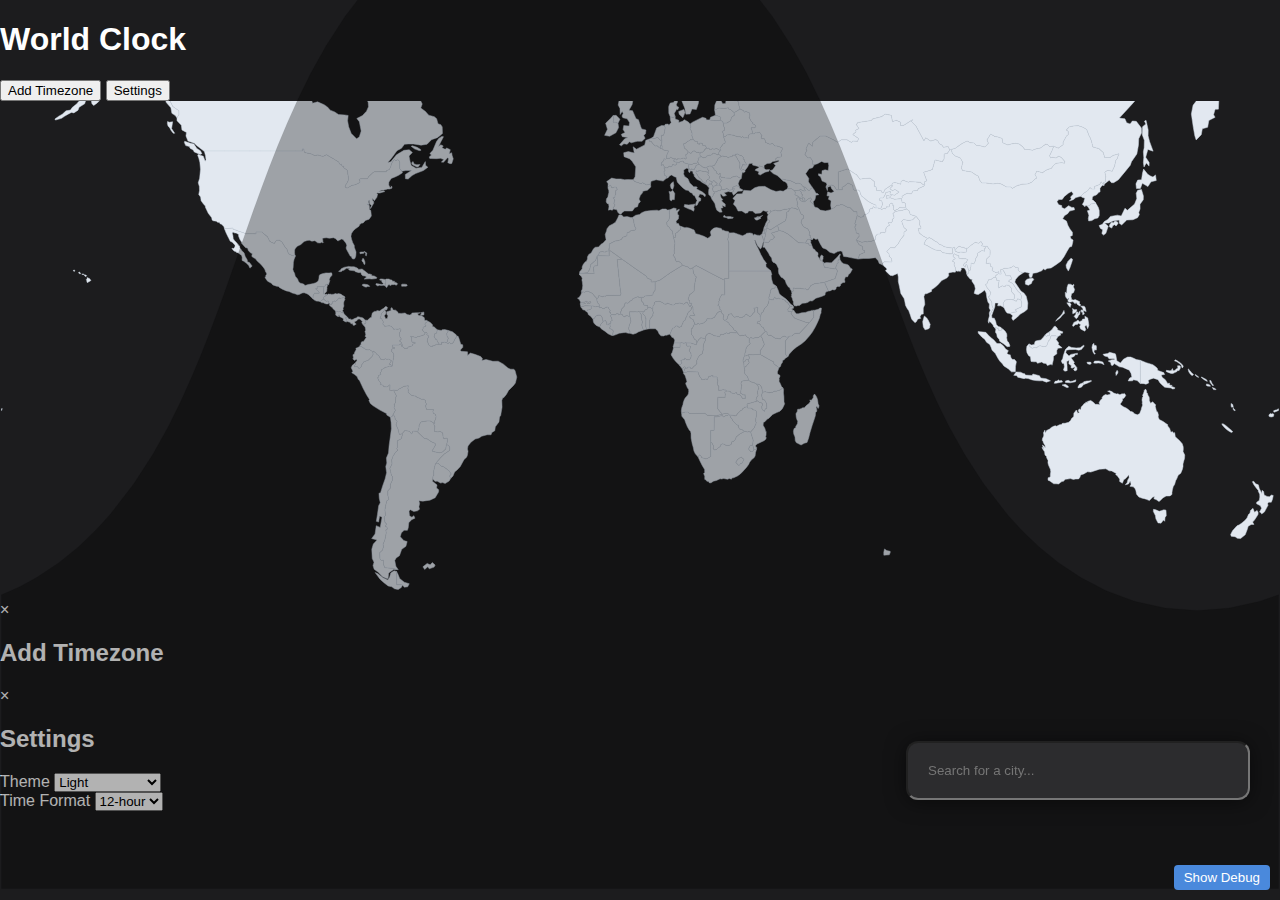
<file: index.html>
<!DOCTYPE html>
<html lang="en">
<head>
  <meta charset="UTF-8">
  <meta name="viewport" content="width=device-width, initial-scale=1.0">
  <title>World Clock</title>
  <link rel="stylesheet" href="styles.css">
  <link href="https://fonts.googleapis.com/css2?family=Inter:wght@300;400;500;600&display=swap" rel="stylesheet">
  <style>
    /* Ensure the map container has sufficient height */
    .map-container {
      min-height: 400px;
    }
    /* Add a loading indicator */
    .loading-indicator {
      position: absolute;
      top: 50%;
      left: 50%;
      transform: translate(-50%, -50%);
      text-align: center;
      color: #666;
    }
  </style>
</head>
<body>
  <div class="container">
    <div class="header">
      <h1>World Clock</h1>
      <button id="add-timezone" class="btn">Add Timezone</button>
      <button id="settings" class="btn">Settings</button>
    </div>
    
    <div class="map-container">
      <div id="world-map"></div>
      <div id="day-night-curve"></div>
      <div id="timezone-pins"></div>
      <div class="loading-indicator">Loading map data...</div>
    </div>
    
    <div id="timezone-modal" class="modal">
      <div class="modal-content">
        <span class="close">&times;</span>
        <h2>Add Timezone</h2>
        <input type="text" id="city-search" placeholder="Search for a city...">
        <div id="search-results"></div>
      </div>
    </div>

    <div id="settings-modal" class="modal">
      <div class="modal-content">
        <span class="close">&times;</span>
        <h2>Settings</h2>
        <div class="setting">
          <label for="theme-select">Theme</label>
          <select id="theme-select">
            <option value="light">Light</option>
            <option value="dark">Dark</option>
            <option value="auto">Auto (System)</option>
          </select>
        </div>
        <div class="setting">
          <label for="time-format">Time Format</label>
          <select id="time-format">
            <option value="12">12-hour</option>
            <option value="24">24-hour</option>
          </select>
        </div>
      </div>
    </div>
  </div>
  
  <!-- Add console output display for debugging -->
  <div id="console-output" style="display: none; padding: 10px; background: #f8f9fa; border-top: 1px solid #ddd; font-family: monospace; font-size: 12px; max-height: 200px; overflow-y: auto;"></div>
  <button id="toggle-console" style="position: fixed; bottom: 10px; right: 10px; z-index: 1000; padding: 5px 10px; background: #4a89dc; color: white; border: none; border-radius: 4px; cursor: pointer;">Show Debug</button>
  
  <!-- Load libraries locally instead of from CDN -->
  <script src="lib/d3.v7.min.js"></script>
  <script src="lib/d3-geo.v2.min.js"></script>
  <script src="lib/topojson.v3.min.js"></script>
  
  <!-- Chrome Storage Shim (for testing outside extension) -->
  <script src="js/chrome-storage-shim.js"></script>
  
  <!-- Custom debug console -->
  <script>
    // Override console methods to capture output
    (function() {
      const originalConsole = {
        log: console.log,
        error: console.error,
        warn: console.warn,
        info: console.info
      };
      
      const consoleOutput = document.getElementById('console-output');
      const toggleButton = document.getElementById('toggle-console');
      
      toggleButton.addEventListener('click', function() {
        if (consoleOutput.style.display === 'none') {
          consoleOutput.style.display = 'block';
          toggleButton.textContent = 'Hide Debug';
        } else {
          consoleOutput.style.display = 'none';
          toggleButton.textContent = 'Show Debug';
        }
      });
      
      function appendToConsole(level, args) {
        const entry = document.createElement('div');
        const timestamp = new Date().toISOString().split('T')[1].split('.')[0];
        entry.innerHTML = `<span style="color: #999;">[${timestamp}]</span> <span style="color: ${level === 'error' ? 'red' : level === 'warn' ? 'orange' : level === 'info' ? 'blue' : 'black'}">${level}:</span> ${Array.from(args).map(arg => typeof arg === 'object' ? JSON.stringify(arg) : arg).join(' ')}`;
        consoleOutput.appendChild(entry);
        consoleOutput.scrollTop = consoleOutput.scrollHeight;
      }
      
      console.log = function() {
        appendToConsole('log', arguments);
        originalConsole.log.apply(console, arguments);
      };
      
      console.error = function() {
        appendToConsole('error', arguments);
        originalConsole.error.apply(console, arguments);
      };
      
      console.warn = function() {
        appendToConsole('warn', arguments);
        originalConsole.warn.apply(console, arguments);
      };
      
      console.info = function() {
        appendToConsole('info', arguments);
        originalConsole.info.apply(console, arguments);
      };
    })();
  </script>
  
  <!-- App scripts -->
  <script src="js/data.js"></script>
  <script src="js/worldMap.js"></script>
  <script src="js/dayNightCurve.js"></script>
  <script src="js/timezones.js"></script>
  <script src="js/app.js"></script>
</body>
</html>
</file>
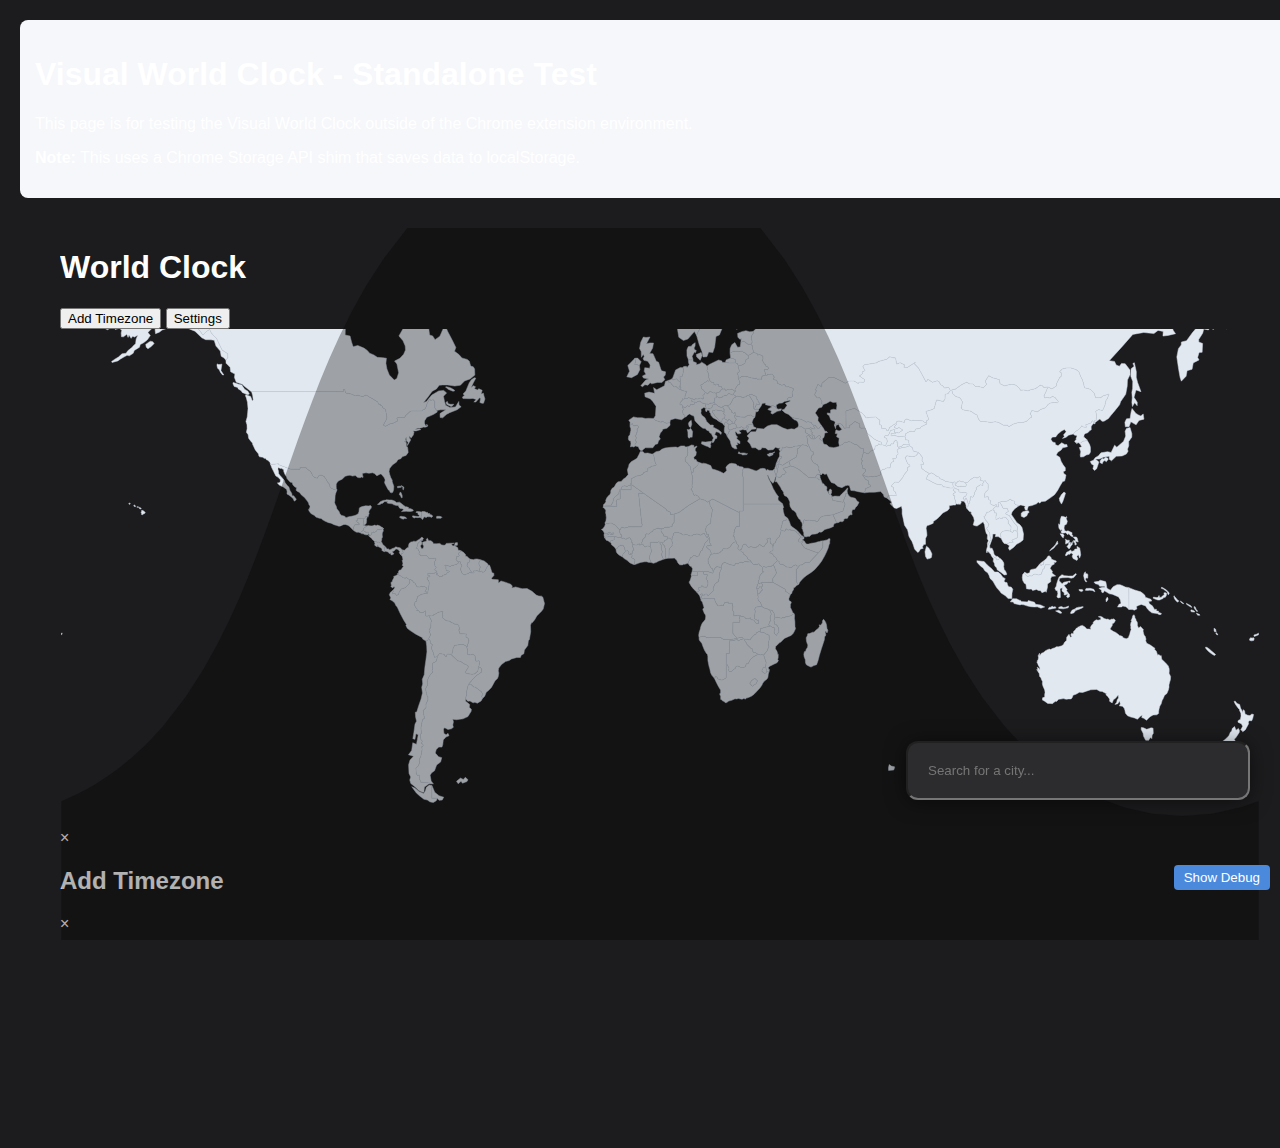
<file: standalone.html>
<!DOCTYPE html>
<html lang="en">
<head>
  <meta charset="UTF-8">
  <meta name="viewport" content="width=device-width, initial-scale=1.0">
  <title>Visual World Clock - Standalone Test</title>
  <link rel="stylesheet" href="styles.css">
  <link href="https://fonts.googleapis.com/css2?family=Inter:wght@300;400;500;600&display=swap" rel="stylesheet">
  <style>
    body {
      padding: 20px;
    }
    
    .container {
      max-width: 1200px;
      margin: 0 auto;
    }
    
    .test-header {
      margin-bottom: 30px;
      background-color: #f5f7fa;
      padding: 15px;
      border-radius: 8px;
    }
    
    .map-container {
      min-height: 500px;
    }
    
    .loading-indicator {
      position: absolute;
      top: 50%;
      left: 50%;
      transform: translate(-50%, -50%);
      text-align: center;
      color: #666;
    }
  </style>
</head>
<body>
  <div class="test-header">
    <h1>Visual World Clock - Standalone Test</h1>
    <p>This page is for testing the Visual World Clock outside of the Chrome extension environment.</p>
    <p><strong>Note:</strong> This uses a Chrome Storage API shim that saves data to localStorage.</p>
  </div>

  <div class="container">
    <div class="header">
      <h1>World Clock</h1>
      <button id="add-timezone" class="btn">Add Timezone</button>
      <button id="settings" class="btn">Settings</button>
    </div>
    
    <div class="map-container">
      <div id="world-map"></div>
      <div id="day-night-curve"></div>
      <div id="timezone-pins"></div>
      <div class="loading-indicator">Loading map data...</div>
    </div>
    
    <div id="timezone-modal" class="modal">
      <div class="modal-content">
        <span class="close">&times;</span>
        <h2>Add Timezone</h2>
        <input type="text" id="city-search" placeholder="Search for a city...">
        <div id="search-results"></div>
      </div>
    </div>

    <div id="settings-modal" class="modal">
      <div class="modal-content">
        <span class="close">&times;</span>
        <h2>Settings</h2>
        <div class="setting">
          <label for="theme-select">Theme</label>
          <select id="theme-select">
            <option value="light">Light</option>
            <option value="dark">Dark</option>
            <option value="auto">Auto (System)</option>
          </select>
        </div>
        <div class="setting">
          <label for="time-format">Time Format</label>
          <select id="time-format">
            <option value="12">12-hour</option>
            <option value="24">24-hour</option>
          </select>
        </div>
      </div>
    </div>
  </div>
  
  <!-- Debug console -->
  <div id="console-output" style="display: none; padding: 10px; background: #f8f9fa; border-top: 1px solid #ddd; font-family: monospace; font-size: 12px; max-height: 200px; overflow-y: auto;"></div>
  <button id="toggle-console" style="position: fixed; bottom: 10px; right: 10px; z-index: 1000; padding: 5px 10px; background: #4a89dc; color: white; border: none; border-radius: 4px; cursor: pointer;">Show Debug</button>
  
  <!-- Load libraries -->
  <script src="lib/d3.v7.min.js"></script>
  <script src="lib/d3-geo.v2.min.js"></script>
  <script src="lib/topojson.v3.min.js"></script>
  
  <!-- Chrome Storage Shim -->
  <script src="js/chrome-storage-shim.js"></script>
  
  <!-- Debug console script -->
  <script>
    // Override console methods to capture output
    (function() {
      const originalConsole = {
        log: console.log,
        error: console.error,
        warn: console.warn,
        info: console.info
      };
      
      const consoleOutput = document.getElementById('console-output');
      const toggleButton = document.getElementById('toggle-console');
      
      toggleButton.addEventListener('click', function() {
        if (consoleOutput.style.display === 'none') {
          consoleOutput.style.display = 'block';
          toggleButton.textContent = 'Hide Debug';
        } else {
          consoleOutput.style.display = 'none';
          toggleButton.textContent = 'Show Debug';
        }
      });
      
      function appendToConsole(level, args) {
        const entry = document.createElement('div');
        const timestamp = new Date().toISOString().split('T')[1].split('.')[0];
        entry.innerHTML = `<span style="color: #999;">[${timestamp}]</span> <span style="color: ${level === 'error' ? 'red' : level === 'warn' ? 'orange' : level === 'info' ? 'blue' : 'black'}">${level}:</span> ${Array.from(args).map(arg => typeof arg === 'object' ? JSON.stringify(arg) : arg).join(' ')}`;
        consoleOutput.appendChild(entry);
        consoleOutput.scrollTop = consoleOutput.scrollHeight;
      }
      
      console.log = function() {
        appendToConsole('log', arguments);
        originalConsole.log.apply(console, arguments);
      };
      
      console.error = function() {
        appendToConsole('error', arguments);
        originalConsole.error.apply(console, arguments);
      };
      
      console.warn = function() {
        appendToConsole('warn', arguments);
        originalConsole.warn.apply(console, arguments);
      };
      
      console.info = function() {
        appendToConsole('info', arguments);
        originalConsole.info.apply(console, arguments);
      };
    })();
  </script>
  
  <!-- App scripts -->
  <script src="js/data.js"></script>
  <script src="js/worldMap.js"></script>
  <script src="js/dayNightCurve.js"></script>
  <script src="js/timezones.js"></script>
  <script src="js/app.js"></script>
</body>
</html>
</file>
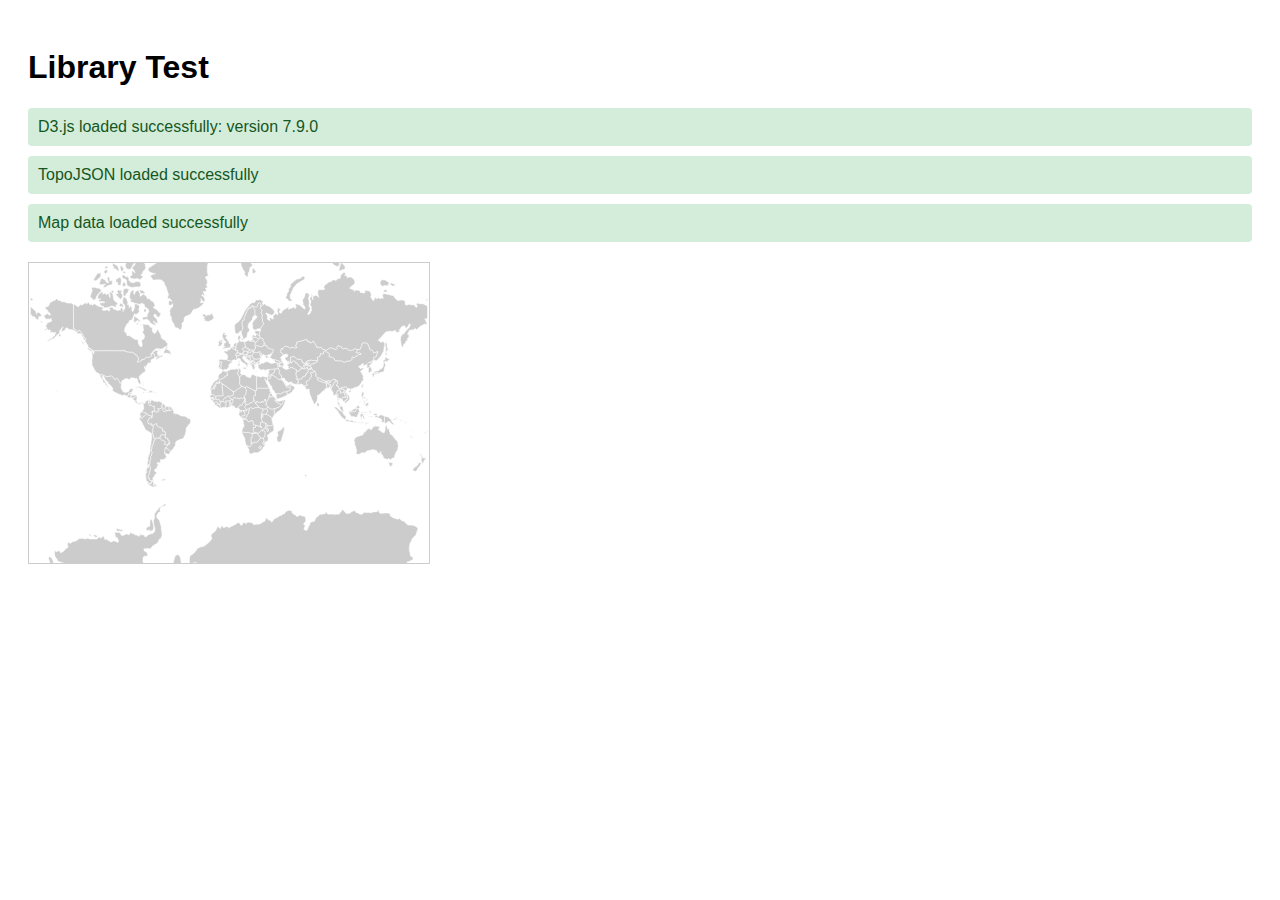
<file: test.html>
<!DOCTYPE html>
<html lang="en">
<head>
  <meta charset="UTF-8">
  <meta name="viewport" content="width=device-width, initial-scale=1.0">
  <title>Library Test</title>
  <style>
    body {
      font-family: Arial, sans-serif;
      padding: 20px;
    }
    .test-status {
      margin: 10px 0;
      padding: 10px;
      border-radius: 4px;
    }
    .success {
      background-color: #d4edda;
      color: #155724;
    }
    .error {
      background-color: #f8d7da;
      color: #721c24;
    }
    #map-test {
      width: 400px;
      height: 300px;
      border: 1px solid #ccc;
      margin-top: 20px;
    }
  </style>
</head>
<body>
  <h1>Library Test</h1>
  
  <div id="d3-test" class="test-status">Testing D3.js...</div>
  <div id="topojson-test" class="test-status">Testing TopoJSON...</div>
  <div id="data-test" class="test-status">Testing data loading...</div>
  
  <div id="map-test"></div>
  
  <script src="lib/d3.v7.min.js"></script>
  <script src="lib/d3-geo.v2.min.js"></script>
  <script src="lib/topojson.v3.min.js"></script>
  
  <script>
    document.addEventListener('DOMContentLoaded', () => {
      // Test D3.js
      const d3Test = document.getElementById('d3-test');
      if (typeof d3 !== 'undefined') {
        d3Test.textContent = `D3.js loaded successfully: version ${d3.version}`;
        d3Test.className = 'test-status success';
      } else {
        d3Test.textContent = 'Failed to load D3.js';
        d3Test.className = 'test-status error';
      }
      
      // Test TopoJSON
      const topoTest = document.getElementById('topojson-test');
      if (typeof topojson !== 'undefined') {
        topoTest.textContent = 'TopoJSON loaded successfully';
        topoTest.className = 'test-status success';
      } else {
        topoTest.textContent = 'Failed to load TopoJSON';
        topoTest.className = 'test-status error';
      }
      
      // Test data loading
      const dataTest = document.getElementById('data-test');
      dataTest.textContent = 'Testing data loading...';
      
      d3.json('lib/countries-110m.json')
        .then(data => {
          if (data && data.objects && data.objects.countries) {
            dataTest.textContent = 'Map data loaded successfully';
            dataTest.className = 'test-status success';
            
            // Draw a simple map
            drawTestMap(data);
          } else {
            dataTest.textContent = 'Map data has unexpected structure';
            dataTest.className = 'test-status error';
          }
        })
        .catch(error => {
          dataTest.textContent = `Failed to load map data: ${error.message}`;
          dataTest.className = 'test-status error';
        });
    });
    
    function drawTestMap(data) {
      const width = document.getElementById('map-test').clientWidth;
      const height = document.getElementById('map-test').clientHeight;
      
      // Create SVG
      const svg = d3.select('#map-test')
        .append('svg')
        .attr('width', width)
        .attr('height', height);
      
      // Define projection
      const projection = d3.geoMercator()
        .scale((width - 3) / (2 * Math.PI))
        .translate([width / 2, height / 2]);
      
      // Define path generator
      const path = d3.geoPath()
        .projection(projection);
      
      // Convert TopoJSON to GeoJSON
      const countries = topojson.feature(data, data.objects.countries);
      
      // Draw countries
      svg.selectAll('path')
        .data(countries.features)
        .enter()
        .append('path')
        .attr('d', path)
        .attr('fill', '#ccc')
        .attr('stroke', '#fff')
        .attr('stroke-width', 0.5);
    }
  </script>
</body>
</html>
</file>
<file: styles.css>
body, html {
    margin: 0;
    padding: 0;
    width: 100vw;
    height: 100vh;
    overflow: hidden;
}

body {
    background-color: #1c1c1e;
    color: #ffffff;
    font-family: -apple-system, BlinkMacSystemFont, 'Segoe UI', Roboto, Oxygen, Ubuntu, Cantarell, 'Open Sans', 'Helvetica Neue', sans-serif;
}

.container {
    width: 100vw;
    height: 100vh;
    position: relative;
    overflow: hidden;
}

#map-container {
    position: absolute;
    top: 0;
    left: 0;
    width: 100vw;
    height: 100vh;
    z-index: 1;
}

#world-map {
    width: 100%;
    height: 100%;
}

#day-night-overlay {
    position: absolute;
    top: 0;
    left: 0;
    width: 100%;
    height: 100%;
    pointer-events: none;
}

#city-markers {
    position: absolute;
    top: 0;
    left: 0;
    width: 100%;
    height: 100%;
    pointer-events: none;
}

.city-marker {
    position: absolute;
    width: 8px;
    height: 8px;
    background-color: #ffd700;
    border-radius: 50%;
    transform: translate(-50%, -50%);
    cursor: pointer;
    pointer-events: auto;
}

.city-marker::after {
    content: '';
    position: absolute;
    width: 16px;
    height: 16px;
    background-color: rgba(255, 215, 0, 0.3);
    border-radius: 50%;
    top: -4px;
    left: -4px;
    animation: pulse 2s infinite;
}

.city-marker-label {
    position: absolute;
    background: rgba(30, 30, 32, 0.65); /* translucent dark background */
    color: #fff;
    font-size: 0.95rem;
    border-radius: 6px;
    padding: 2px 10px 2px 8px;
    box-shadow: 0 2px 8px rgba(0,0,0,0.10);
    pointer-events: none;
    white-space: nowrap;
    z-index: 10;
    min-width: 60px;
}

.city-marker-name {
    font-weight: 500;
    font-size: 0.98em;
    margin-bottom: 1px;
}

.city-marker-time {
    font-size: 0.93em;
    color: #ffd700;
    font-family: monospace;
}

#clocks-drawer {
    position: fixed;
    left: 0;
    right: 0;
    bottom: 0;
    width: 100vw;
    background: rgba(28,28,30,0.98);
    box-shadow: 0 -4px 24px rgba(0,0,0,0.18);
    border-top-left-radius: 18px;
    border-top-right-radius: 18px;
    z-index: 20;
    transition: transform 0.3s cubic-bezier(.4,2,.6,1), opacity 0.2s;
    transform: translateY(80%);
    opacity: 0.7;
    max-height: 80vh;
    overflow-y: auto;
    padding-bottom: 48px;
}

#clocks-drawer.open {
    transform: translateY(0);
    opacity: 1;
}

#clocks-container {
    display: flex;
    flex-wrap: wrap;
    gap: 16px;
    padding: 24px 8px 8px 8px;
    justify-content: center;
    overflow-y: auto;
    min-height: unset;
    max-height: 70vh;
}

.clock-widget {
    background-color: #2c2c2e;
    border-radius: 12px;
    padding: 14px;
    width: 140px;
    text-align: center;
    position: relative;
}

.clock-face {
    width: 80px;
    height: 80px;
    border-radius: 50%;
    background-color: #000000;
    margin: 0 auto 10px;
    position: relative;
}

.clock-hand {
    position: absolute;
    transform-origin: bottom center;
    background-color: #ffffff;
}

.hour-hand {
    width: 3px;
    height: 20px;
    top: 20px;
    left: 38px;
}

.minute-hand {
    width: 2px;
    height: 32px;
    top: 8px;
    left: 39px;
}

.second-hand {
    width: 1px;
    height: 36px;
    top: 4px;
    left: 39.5px;
    background-color: #ff3b30;
}

.city-name {
    font-size: 1rem;
    margin-bottom: 5px;
}

.time-text {
    font-size: 1.3rem;
    margin-bottom: 5px;
}

.date-text {
    font-size: 0.9rem;
    color: #86868b;
}

.add-button {
    position: absolute;
    right: 24px;
    bottom: 24px;
    z-index: 40;
    width: 50px;
    height: 50px;
    border-radius: 25px;
    background-color: #0a84ff;
    color: white;
    border: none;
    font-size: 24px;
    cursor: pointer;
    box-shadow: 0 2px 10px rgba(0, 0, 0, 0.3);
    transition: transform 0.2s;
}

.add-button:hover {
    transform: scale(1.1);
}

#drawer-toggle {
    position: fixed;
    left: 50%;
    bottom: 18px;
    transform: translateX(-50%);
    z-index: 30;
    background: #232325;
    color: #fff;
    border: none;
    border-radius: 20px;
    width: 48px;
    height: 32px;
    font-size: 1.5rem;
    box-shadow: 0 2px 8px rgba(0,0,0,0.18);
    cursor: pointer;
    display: flex;
    align-items: center;
    justify-content: center;
    transition: background 0.2s;
}

#drawer-toggle:hover {
    background: #444;
}

#city-search {
    position: fixed;
    bottom: 100px;
    right: 30px;
    background-color: #2c2c2e;
    border-radius: 12px;
    padding: 20px;
    width: 300px;
    box-shadow: 0 2px 20px rgba(0, 0, 0, 0.5);
    z-index: 50;
}

#city-search.hidden {
    display: none;
}

#city-input {
    width: 100%;
    padding: 10px;
    border: none;
    border-radius: 6px;
    background-color: #3a3a3c;
    color: white;
    font-size: 16px;
    margin-bottom: 10px;
}

#search-results {
    max-height: 300px;
    overflow-y: auto;
}

.search-result {
    padding: 10px;
    cursor: pointer;
    border-radius: 6px;
}

.search-result:hover {
    background-color: #3a3a3c;
}

.delete-city-btn {
    position: absolute;
    top: 8px;
    right: 8px;
    background: #2c2c2e;
    color: #fff;
    border: none;
    border-radius: 50%;
    width: 24px;
    height: 24px;
    font-size: 18px;
    cursor: pointer;
    z-index: 2;
    transition: background 0.2s;
}

.delete-city-btn:hover {
    background: #ff3b30;
    color: #fff;
}

@keyframes pulse {
    0% {
        transform: scale(1);
        opacity: 1;
    }
    100% {
        transform: scale(2);
        opacity: 0;
    }
}
</file>
